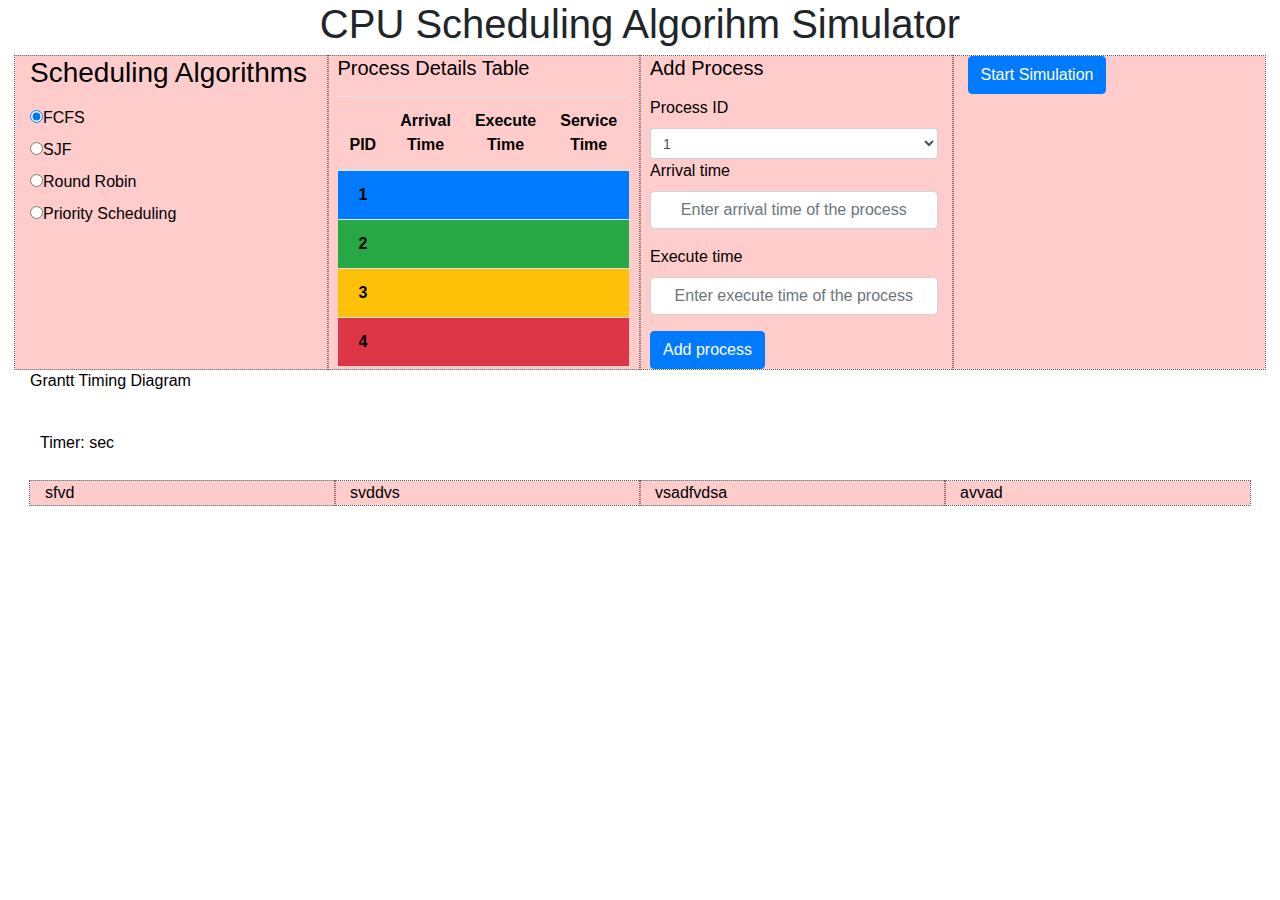
<file: index.html>
<!doctype html>
<html lang="en">
  <head>
    <!-- Required meta tags -->
    <meta charset="utf-8">
    <meta name="viewport" content="width=device-width, initial-scale=1, shrink-to-fit=no">

    <!-- Bootstrap CSS -->
    <link rel="stylesheet" href="https://maxcdn.bootstrapcdn.com/bootstrap/4.0.0/css/bootstrap.min.css" integrity="sha384-Gn5384xqQ1aoWXA+058RXPxPg6fy4IWvTNh0E263XmFcJlSAwiGgFAW/dAiS6JXm" crossorigin="anonymous">
    <link rel="stylesheet" href="app.css">
    <script src="https://ajax.googleapis.com/ajax/libs/jquery/3.2.1/jquery.min.js"></script>
    <!-- <link rel="stylesheet" href="test/styles.css"> -->
    <!-- <link rel="stylesheet" href="bootstrap.css">
    <link rel="stylesheet" href="bootstrap.min.css"> -->
    
    <title>CPU Scheduling Algorithm Simulator</title>
  </head>
  <body>
    <h1>CPU Scheduling Algorihm Simulator</h1>

    <div class="container-fluid" id="opt-btn-container">
        <div class="row">
                <div class="col-3" id="radio-buttons">
                        <label><h3>Scheduling Algorithms</h3></label>
                        <div class="radio" id="opt1" onclick=renderFCFSTable(),renderFCFSForm()>
                            <label><input type="radio" name="optradio" value="fcfs" checked="checked">FCFS</label>
                        </div>
                        <div class="radio" id="opt2" onclick="renderSJFTable(),renderSJFForm()">
                                <label><input type="radio" name="optradio" value="sjf">SJF</label>
                        </div>
                        <div class="radio" id="opt3" onclick="renderRoundRobinTable(),renderRoundRobinForm()">
                                <label><input type="radio" name="optradio" value="rr">Round Robin</label>
                        </div>
                        <div class="radio" id="opt4" onclick="renderPriorityTable(),renderPriorityForm()">
                                <label><input type="radio" name="optradio" value="pr">Priority Scheduling</label>
                        </div>
                </div>

                <div class="col-3" id="process-table-div">
                <label for="process-table-div"><h5>Process Details Table</h5></label>
                <table class="table" id="process-table-index">
                        <thead>
                                <tr>
                                <th scope="col">PID</th>
                                <th scope="col">Arrival Time</th>
                                <th scope="col">Execute Time</th>
                                <th scope="col">Service Time</th>
                                </tr>
                        </thead>
                        <tbody>
                                <tr class="bg-primary">
                                <th scope="row">1</th>
                                <td></td>
                                <td></td>
                                <td></td>
                                </tr>
                                <tr class="bg-success">
                                <th scope="row">2</th>
                                <td></td>
                                <td></td>
                                <td></td>
                                </tr>
                                <tr class="bg-warning">
                                <th scope="row">3</th>
                                <td></td>
                                <td></td>
                                <td></td>
                                </tr>
                                <tr class="bg-danger">
                                <th scope="row">4</th>
                                <td></td>
                                <td></td>
                                <td></td>
                                </tr>
                        </tbody>
                </table>
                       
                </div>
        
                <div class="col-3" id="create-process-form">
                <label for="create-process-form"><h5>Add Process</h5></label>
                <form id="add-process-index">
                        <label for="process-id-list">Process ID</label>
                        <select class="form-control form-control-sm" id="process-id-list-index">
                        <option>1</option>
                        <option>2</option>
                        <option>3</option>
                        <option>4</option>
                        </select>
                        <div class="form-group">
                                <label for="arrival-time">Arrival time</label>
                                <input type="text" class="form-control" id="arrival-time-index" placeholder="Enter arrival time of the process">
                                <!-- <small id="arrival-time-help" class="form-text text-muted">Maximum limit for arrival time:</small> -->
                        </div>
                        <div class="form-group">
                                <label for="execute-time">Execute time</label>
                                <input type="text" class="form-control" id="execute-time-index" placeholder="Enter execute time of the process">
                        </div>
                        <button type="button" class="btn btn-primary" id="btn-submit-index">Add process</button>
                </form>
                </div>
                <div class="col-3">
                        <button type="button" class="btn btn-primary" id="btn-submit-sim">Start Simulation</button>
                    
                </div>

        </div>
        <label>Grantt Timing Diagram</label>
        <div id="canvas">
                <fresh></fresh>
                <p>
                Timer: <strong id="timer"></strong> sec
                </p>
                
        </div>
        <div class="container-fluid">
                <div class="row">
                        <div class="col-sm">
                                sfvd
                        </div>
                        <div class="col-sm">
                                svddvs
                        </div>
                        <div class="col-sm">
                                vsadfvdsa
                        </div>
                        <div class="col-sm">
                                avvad
                        </div>
        
                </div>
        </div>




       
    </div>
    
    


    <!-- Optional JavaScript -->
    
    <!-- jQuery first, then Popper.js, then Bootstrap JS -->
    <!-- <script src="https://code.jquery.com/jquery-3.2.1.slim.min.js" integrity="sha384-KJ3o2DKtIkvYIK3UENzmM7KCkRr/rE9/Qpg6aAZGJwFDMVNA/GpGFF93hXpG5KkN" crossorigin="anonymous"></script> -->
    <!-- <script src="src/jquery-3.2.1.min.js"></script> -->
    <script src="https://cdnjs.cloudflare.com/ajax/libs/popper.js/1.12.9/umd/popper.min.js" integrity="sha384-ApNbgh9B+Y1QKtv3Rn7W3mgPxhU9K/ScQsAP7hUibX39j7fakFPskvXusvfa0b4Q" crossorigin="anonymous"></script>
    <script src="https://maxcdn.bootstrapcdn.com/bootstrap/4.0.0/js/bootstrap.min.js" integrity="sha384-JZR6Spejh4U02d8jOt6vLEHfe/JQGiRRSQQxSfFWpi1MquVdAyjUar5+76PVCmYl" crossorigin="anonymous"></script>
    <script src="app.js"></script>
    <script src="test/app.js"></script>
    <!-- <script src='src/FCFS.js'></script> -->
</body>
</html>
</file>
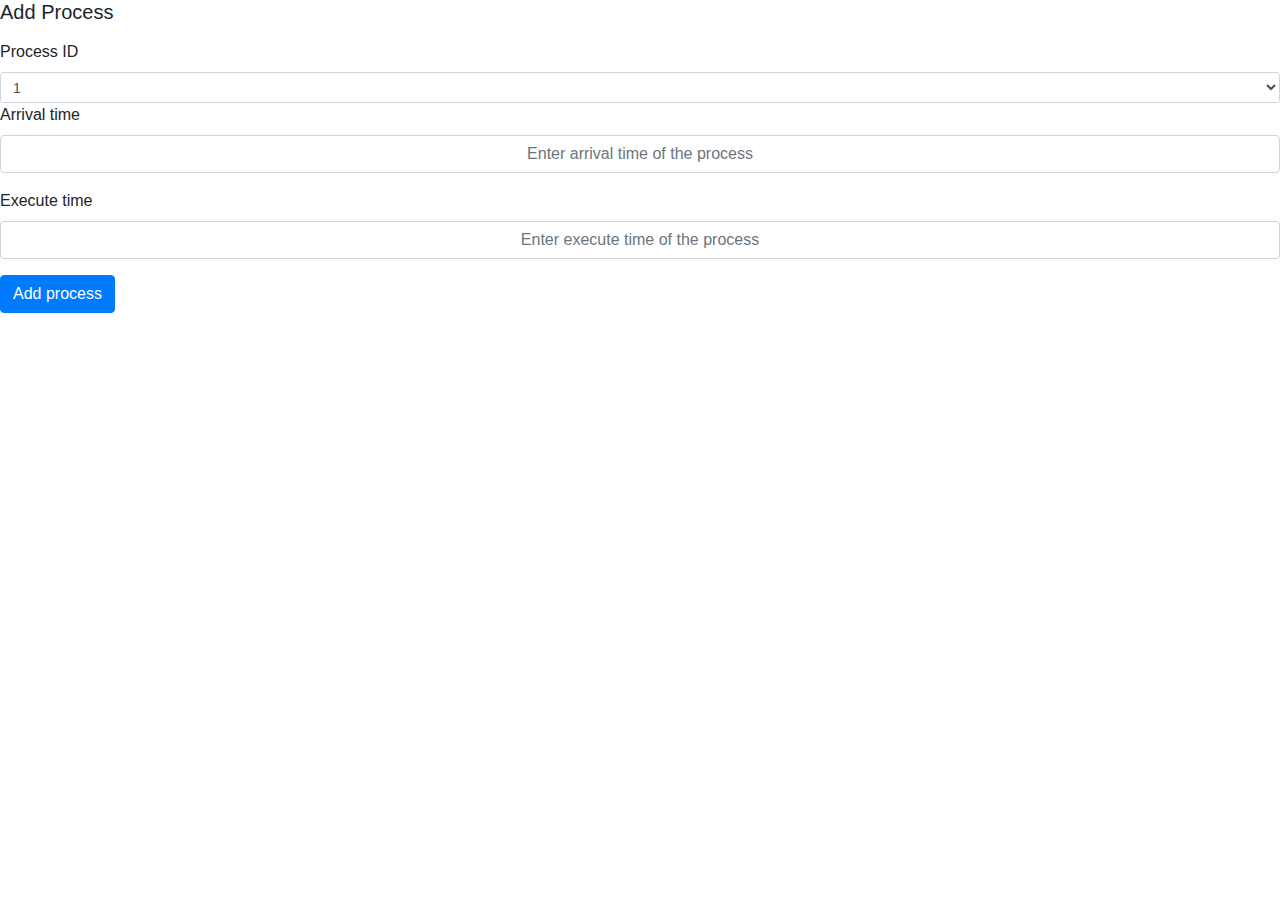
<file: src/FCFSForm.html>
<!doctype html>
<html lang="en">
  <head>
    <!-- Required meta tags -->
    <meta charset="utf-8">
    <meta name="viewport" content="width=device-width, initial-scale=1, shrink-to-fit=no">

    <!-- Bootstrap CSS -->
    <link rel="stylesheet" href="https://maxcdn.bootstrapcdn.com/bootstrap/4.0.0/css/bootstrap.min.css" integrity="sha384-Gn5384xqQ1aoWXA+058RXPxPg6fy4IWvTNh0E263XmFcJlSAwiGgFAW/dAiS6JXm" crossorigin="anonymous">
    <link rel="stylesheet" href="../app.css">
    <script src="https://ajax.googleapis.com/ajax/libs/jquery/3.2.1/jquery.min.js"></script>
    
  </head>

<body>
  <label><h5>Add Process</h5></label>
  <form id="form1" name="demo1">
        <label for="process-id-list">Process ID</label>
        <select class="form-control form-control-sm" id="process-id-list-FCFS">
          <option>1</option>
          <option>2</option>
          <option>3</option>
          <option>4</option>
        </select>
          <div class="form-group">
                  <label for="arrival-time-index">Arrival time</label>
                  <input type="text" class="form-control" id="arrival-time-FCFS" placeholder="Enter arrival time of the process">
                  <!-- <small id="arrival-time-help" class="form-text text-muted">Maximum limit for arrival time:</small> -->
          </div>
          <div class="form-group">
                  <label for="execute-time-index">Execute time</label>
                  <input type="text" class="form-control" id="execute-time-FCFS" placeholder="Enter execute time of the process">
          </div>
          <button type="button" class="btn btn-primary" id="btn-submit-FCFS">Add process</button>
  </form>
</body>
<!-- jQuery first, then Popper.js, then Bootstrap JS -->
<!-- <script src="https://code.jquery.com/jquery-3.2.1.slim.min.js" integrity="sha384-KJ3o2DKtIkvYIK3UENzmM7KCkRr/rE9/Qpg6aAZGJwFDMVNA/GpGFF93hXpG5KkN" crossorigin="anonymous"></script> -->
<!-- <script src='jquery-3.2.1.min.js'></script> -->
<script src="https://cdnjs.cloudflare.com/ajax/libs/popper.js/1.12.9/umd/popper.min.js" integrity="sha384-ApNbgh9B+Y1QKtv3Rn7W3mgPxhU9K/ScQsAP7hUibX39j7fakFPskvXusvfa0b4Q" crossorigin="anonymous"></script>
<script src="https://maxcdn.bootstrapcdn.com/bootstrap/4.0.0/js/bootstrap.min.js" integrity="sha384-JZR6Spejh4U02d8jOt6vLEHfe/JQGiRRSQQxSfFWpi1MquVdAyjUar5+76PVCmYl" crossorigin="anonymous"></script>
<script src="../app.js"></script>
<!-- <script src='FCFS.js'></script> -->
</file>
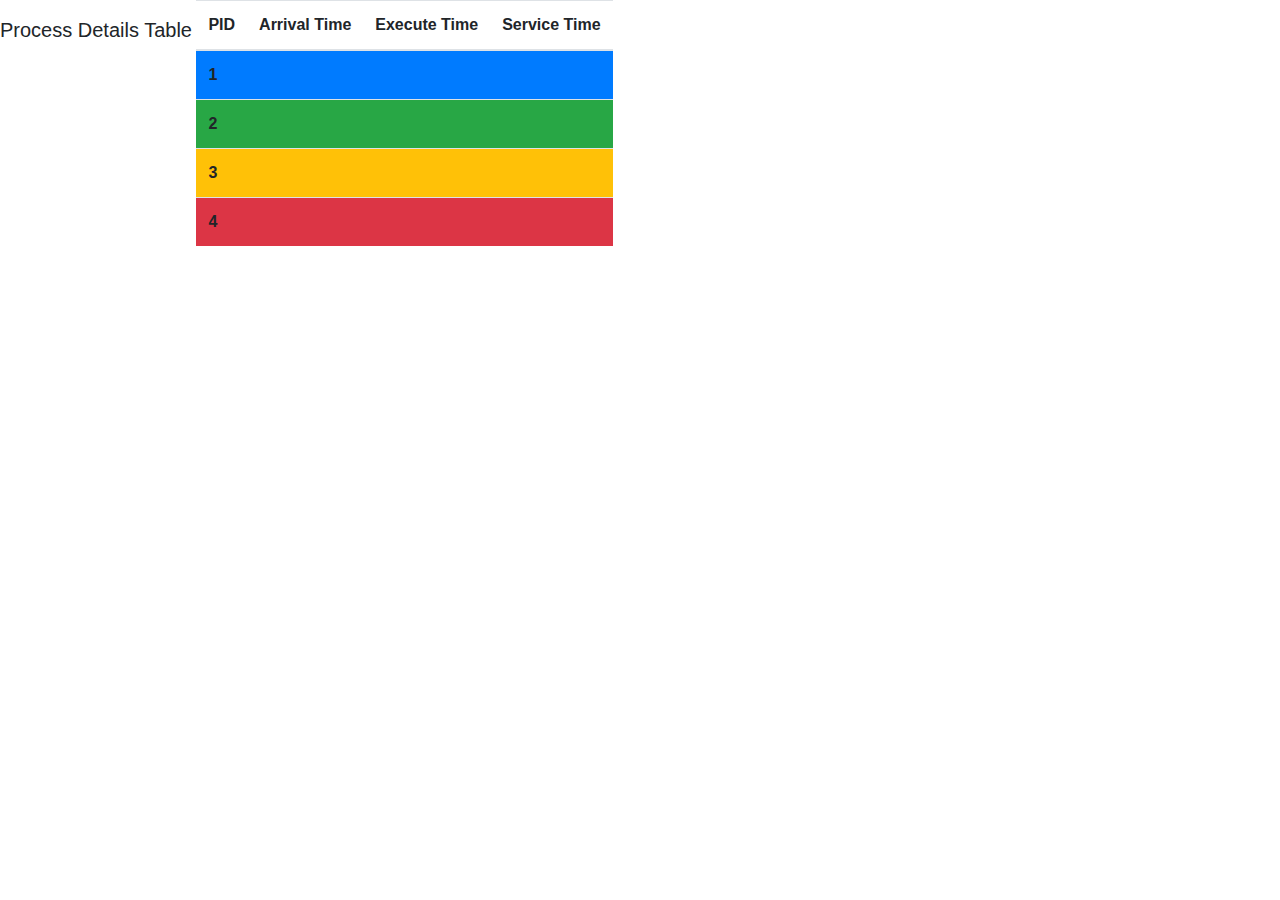
<file: src/FCFSTable.html>
<!doctype html>
<html lang="en">
  <head>
    <!-- Required meta tags -->
    <meta charset="utf-8">
    <meta name="viewport" content="width=device-width, initial-scale=1, shrink-to-fit=no">

    <!-- Bootstrap CSS -->
    <link rel="stylesheet" href="https://maxcdn.bootstrapcdn.com/bootstrap/4.0.0/css/bootstrap.min.css" integrity="sha384-Gn5384xqQ1aoWXA+058RXPxPg6fy4IWvTNh0E263XmFcJlSAwiGgFAW/dAiS6JXm" crossorigin="anonymous">
    <link rel="stylesheet" href="../app.css">
    <script src="https://ajax.googleapis.com/ajax/libs/jquery/3.2.1/jquery.min.js"></script>
    <!-- <link rel="stylesheet" href="bootstrap.css">
    <link rel="stylesheet" href="bootstrap.min.css"> -->
  </head>

<body>
<label><h5>Process Details Table</h5></label>
<table class="table" id="process-table-FCFS">
    <thead>
        <tr>
        <th scope="col">PID</th>
        <th scope="col">Arrival Time</th>
        <th scope="col">Execute Time</th>
        <th scope="col">Service Time</th>
        </tr>
    </thead>
    <tbody>
        <tr class="bg-primary">
        <th scope="row">1</th>
        <td></td>
        <td></td>
        <td></td>
        </tr>
        <tr class="bg-success">
        <th scope="row">2</th>
        <td></td>
        <td></td>
        <td></td>
        </tr>
        <tr class="bg-warning">
        <th scope="row">3</th>
        <td></td>
        <td></td>
        <td></td>
        </tr>
        <tr class="bg-danger">
            <th scope="row">4</th>
            <td></td>
            <td></td>
            <td></td>
            </tr>
    </tbody>
</table>
</body>
<!-- jQuery first, then Popper.js, then Bootstrap JS -->
<!-- <script src="https://code.jquery.com/jquery-3.2.1.slim.min.js" integrity="sha384-KJ3o2DKtIkvYIK3UENzmM7KCkRr/rE9/Qpg6aAZGJwFDMVNA/GpGFF93hXpG5KkN" crossorigin="anonymous"></script> -->
<!-- <script src='jquery-3.2.1.min.js'></script> -->

<script src="https://cdnjs.cloudflare.com/ajax/libs/popper.js/1.12.9/umd/popper.min.js" integrity="sha384-ApNbgh9B+Y1QKtv3Rn7W3mgPxhU9K/ScQsAP7hUibX39j7fakFPskvXusvfa0b4Q" crossorigin="anonymous"></script>
<script src="https://maxcdn.bootstrapcdn.com/bootstrap/4.0.0/js/bootstrap.min.js" integrity="sha384-JZR6Spejh4U02d8jOt6vLEHfe/JQGiRRSQQxSfFWpi1MquVdAyjUar5+76PVCmYl" crossorigin="anonymous"></script>
<script src="../app.js"></script>
</file>
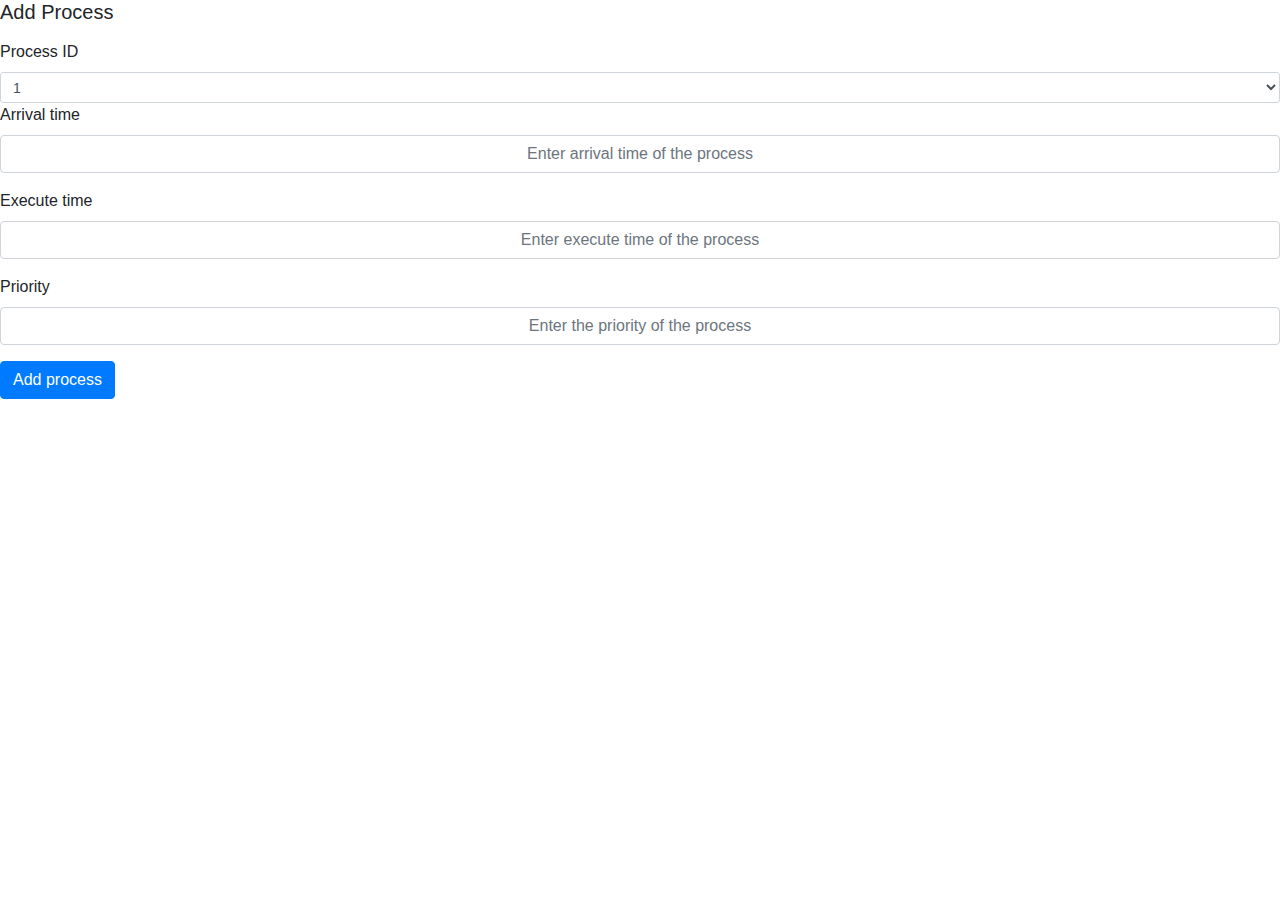
<file: src/PriorityForm.html>
<!doctype html>
<html lang="en">
  <head>
    <!-- Required meta tags -->
    <meta charset="utf-8">
    <meta name="viewport" content="width=device-width, initial-scale=1, shrink-to-fit=no">

    <!-- Bootstrap CSS -->
    <link rel="stylesheet" href="https://maxcdn.bootstrapcdn.com/bootstrap/4.0.0/css/bootstrap.min.css" integrity="sha384-Gn5384xqQ1aoWXA+058RXPxPg6fy4IWvTNh0E263XmFcJlSAwiGgFAW/dAiS6JXm" crossorigin="anonymous">
    <link rel="stylesheet" href="../app.css">
    <script src="https://ajax.googleapis.com/ajax/libs/jquery/3.2.1/jquery.min.js"></script>
    <!-- <link rel="stylesheet" href="bootstrap.css">
    <link rel="stylesheet" href="bootstrap.min.css"> -->
  </head>

<body>
  <label for="create-process-form"><h5>Add Process</h5></label>
  <form>
        <label for="process-id-list-PR">Process ID</label>
        <select class="form-control form-control-sm" id="process-id-list-PR">
          <option>1</option>
          <option>2</option>
          <option>3</option>
          <option>4</option>
        </select>
          <div class="form-group">
                  <label for="arrival-time-PR">Arrival time</label>
                  <input type="text" class="form-control" id="arrival-time-PR" placeholder="Enter arrival time of the process">
                  <!-- <small id="arrival-time-help" class="form-text text-muted">Maximum limit for arrival time:</small> -->
          </div>
          <div class="form-group">
                  <label for="execute-time-PR">Execute time</label>
                  <input type="text" class="form-control" id="execute-time-PR" placeholder="Enter execute time of the process">
          </div>
          <div class="form-group">
                <label for="priority">Priority</label>
                <input type="text" class="form-control" id="priority" placeholder="Enter the priority of the process">
        </div>
          <button type="button" class="btn btn-primary" id="btn-submit-PR">Add process</button>
  </form>
</body>
<!-- jQuery first, then Popper.js, then Bootstrap JS -->
<!-- <script src="https://code.jquery.com/jquery-3.2.1.slim.min.js" integrity="sha384-KJ3o2DKtIkvYIK3UENzmM7KCkRr/rE9/Qpg6aAZGJwFDMVNA/GpGFF93hXpG5KkN" crossorigin="anonymous"></script> -->
<!-- <script src='jquery-3.2.1.min.js'></script> -->
<script src="https://cdnjs.cloudflare.com/ajax/libs/popper.js/1.12.9/umd/popper.min.js" integrity="sha384-ApNbgh9B+Y1QKtv3Rn7W3mgPxhU9K/ScQsAP7hUibX39j7fakFPskvXusvfa0b4Q" crossorigin="anonymous"></script>
<script src="https://maxcdn.bootstrapcdn.com/bootstrap/4.0.0/js/bootstrap.min.js" integrity="sha384-JZR6Spejh4U02d8jOt6vLEHfe/JQGiRRSQQxSfFWpi1MquVdAyjUar5+76PVCmYl" crossorigin="anonymous"></script>
<script src="../app.js"></script>
</file>
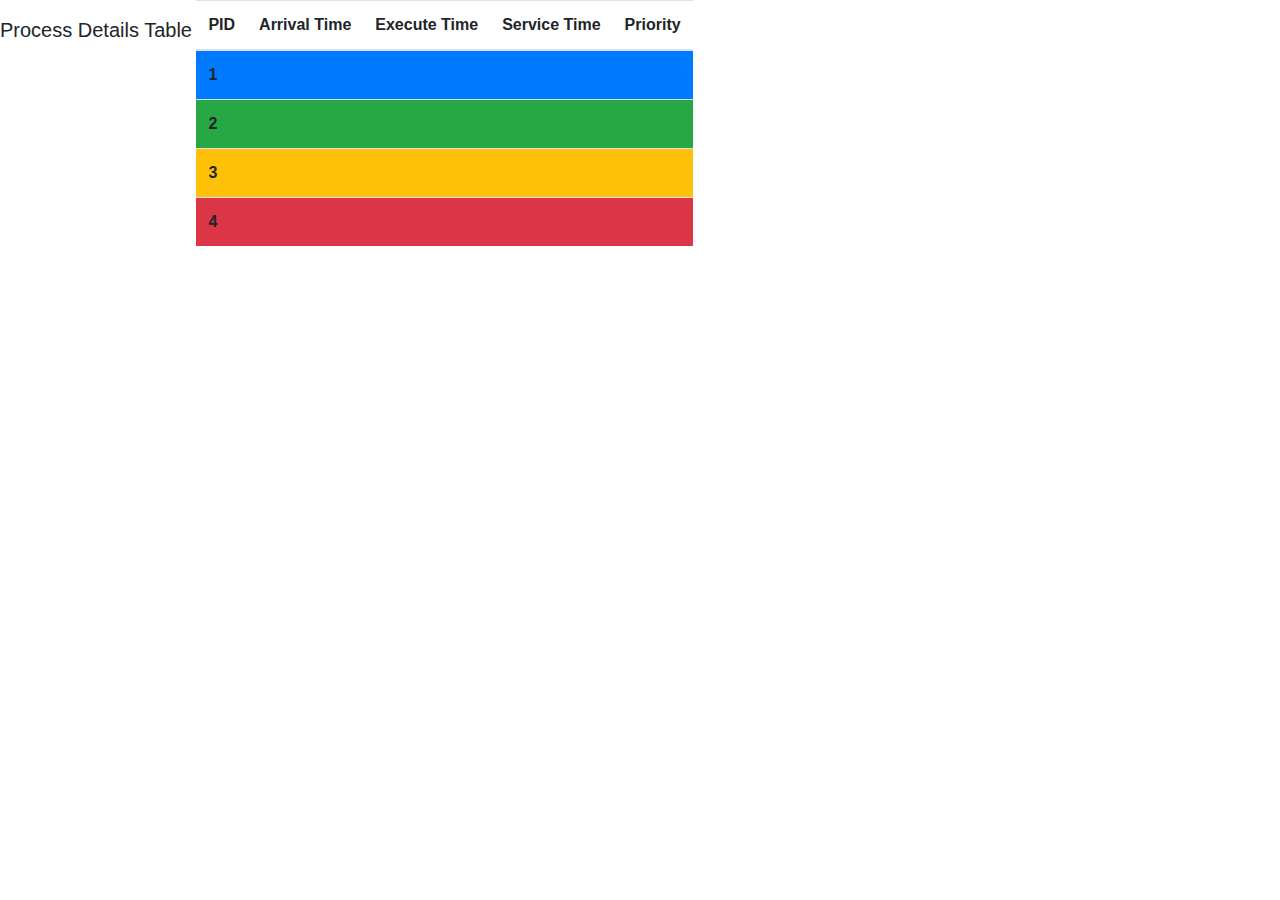
<file: src/PriorityTable.html>
<!doctype html>
<html lang="en">
  <head>
    <!-- Required meta tags -->
    <meta charset="utf-8">
    <meta name="viewport" content="width=device-width, initial-scale=1, shrink-to-fit=no">

    <!-- Bootstrap CSS -->
    <link rel="stylesheet" href="https://maxcdn.bootstrapcdn.com/bootstrap/4.0.0/css/bootstrap.min.css" integrity="sha384-Gn5384xqQ1aoWXA+058RXPxPg6fy4IWvTNh0E263XmFcJlSAwiGgFAW/dAiS6JXm" crossorigin="anonymous">
    <link rel="stylesheet" href="../app.css">
    <script src="https://ajax.googleapis.com/ajax/libs/jquery/3.2.1/jquery.min.js"></script>
    <!-- <link rel="stylesheet" href="bootstrap.css">
    <link rel="stylesheet" href="bootstrap.min.css"> -->
  </head>

<body>
<label><h5>Process Details Table</h5></label>
<table class="table" id="process-table-PR">
    <thead>
        <tr>
        <th scope="col">PID</th>
        <th scope="col">Arrival Time</th>
        <th scope="col">Execute Time</th>
        <th scope="col">Service Time</th>
        <th scope="col">Priority</th>

        </tr>
    </thead>
    <tbody>
        <tr class="bg-primary">
        <th scope="row">1</th>
        <td></td>
        <td></td>
        <td></td>
        <td></td>
        </tr>
        <tr class="bg-success">
        <th scope="row">2</th>
        <td></td>
        <td></td>
        <td></td>
        <td></td>
        </tr>
        <tr class="bg-warning">
        <th scope="row">3</th>
        <td></td>
        <td></td>
        <td></td>
        <td></td>
        </tr>
        <tr class="bg-danger">
            <th scope="row">4</th>
            <td></td>
            <td></td>
            <td></td>
            <td></td>
            </tr>
    </tbody>
</table>
</body>
<!-- jQuery first, then Popper.js, then Bootstrap JS -->
<!-- <script src="https://code.jquery.com/jquery-3.2.1.slim.min.js" integrity="sha384-KJ3o2DKtIkvYIK3UENzmM7KCkRr/rE9/Qpg6aAZGJwFDMVNA/GpGFF93hXpG5KkN" crossorigin="anonymous"></script> -->
<!-- <script src='jquery-3.2.1.min.js'></script> -->

<script src="https://cdnjs.cloudflare.com/ajax/libs/popper.js/1.12.9/umd/popper.min.js" integrity="sha384-ApNbgh9B+Y1QKtv3Rn7W3mgPxhU9K/ScQsAP7hUibX39j7fakFPskvXusvfa0b4Q" crossorigin="anonymous"></script>
<script src="https://maxcdn.bootstrapcdn.com/bootstrap/4.0.0/js/bootstrap.min.js" integrity="sha384-JZR6Spejh4U02d8jOt6vLEHfe/JQGiRRSQQxSfFWpi1MquVdAyjUar5+76PVCmYl" crossorigin="anonymous"></script>
<script src="../app.js"></script>
</file>
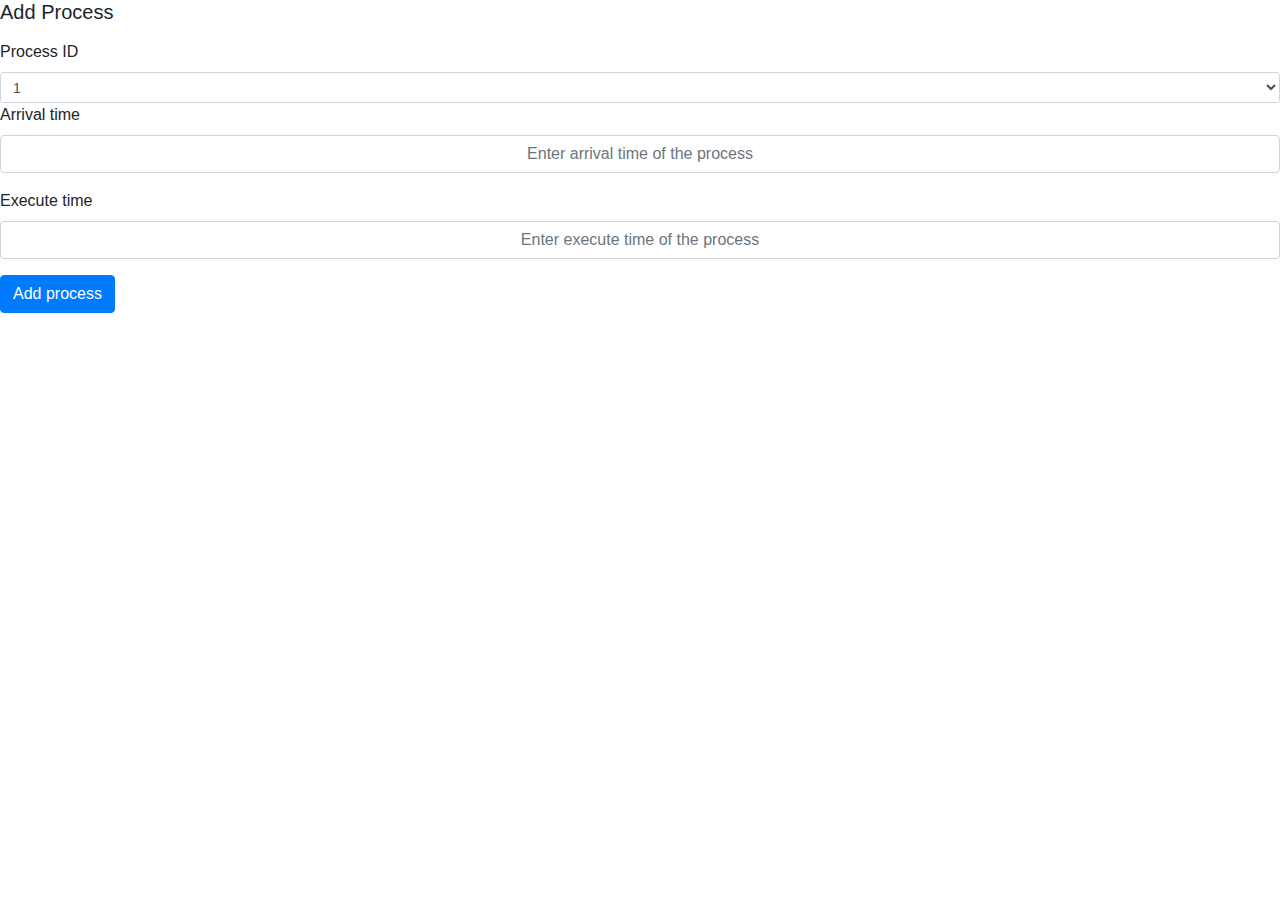
<file: src/RoundRobinForm.html>
<!doctype html>
<html lang="en">
  <head>
    <!-- Required meta tags -->
    <meta charset="utf-8">
    <meta name="viewport" content="width=device-width, initial-scale=1, shrink-to-fit=no">

    <!-- Bootstrap CSS -->
    <link rel="stylesheet" href="https://maxcdn.bootstrapcdn.com/bootstrap/4.0.0/css/bootstrap.min.css" integrity="sha384-Gn5384xqQ1aoWXA+058RXPxPg6fy4IWvTNh0E263XmFcJlSAwiGgFAW/dAiS6JXm" crossorigin="anonymous">
    <link rel="stylesheet" href="../app.css">
    <script src="https://ajax.googleapis.com/ajax/libs/jquery/3.2.1/jquery.min.js"></script>
    <!-- <link rel="stylesheet" href="bootstrap.css">
    <link rel="stylesheet" href="bootstrap.min.css"> -->
  </head>

<body>
<label><h5>Add Process</h5></label>
 <form>
        <label for="process-id-list">Process ID</label>
        <select class="form-control form-control-sm" id="process-id-list-RR">
        <option>1</option>
        <option>2</option>
        <option>3</option>
        <option>4</option>
        </select>
    <div class="form-group">
            <label for="arrival-time">Arrival time</label>
            <input type="text" class="form-control" id="arrival-time-RR" placeholder="Enter arrival time of the process">
            <!-- <small id="arrival-time-help" class="form-text text-muted">Maximum limit for arrival time:</small> -->
    </div>
    <div class="form-group">
            <label for="execute-time">Execute time</label>
            <input type="text" class="form-control" id="execute-time-RR" placeholder="Enter execute time of the process">
    </div>
    <button type="button" class="btn btn-primary" id="btn-submit-RR">Add process</button>
</form>
</body>
<!-- jQuery first, then Popper.js, then Bootstrap JS -->
<!-- <script src="https://code.jquery.com/jquery-3.2.1.slim.min.js" integrity="sha384-KJ3o2DKtIkvYIK3UENzmM7KCkRr/rE9/Qpg6aAZGJwFDMVNA/GpGFF93hXpG5KkN" crossorigin="anonymous"></script> -->
<!-- <script src='jquery-3.2.1.min.js'></script> -->
<script src="https://cdnjs.cloudflare.com/ajax/libs/popper.js/1.12.9/umd/popper.min.js" integrity="sha384-ApNbgh9B+Y1QKtv3Rn7W3mgPxhU9K/ScQsAP7hUibX39j7fakFPskvXusvfa0b4Q" crossorigin="anonymous"></script>
<script src="https://maxcdn.bootstrapcdn.com/bootstrap/4.0.0/js/bootstrap.min.js" integrity="sha384-JZR6Spejh4U02d8jOt6vLEHfe/JQGiRRSQQxSfFWpi1MquVdAyjUar5+76PVCmYl" crossorigin="anonymous"></script>
<script src="../app.js"></script>
</file>
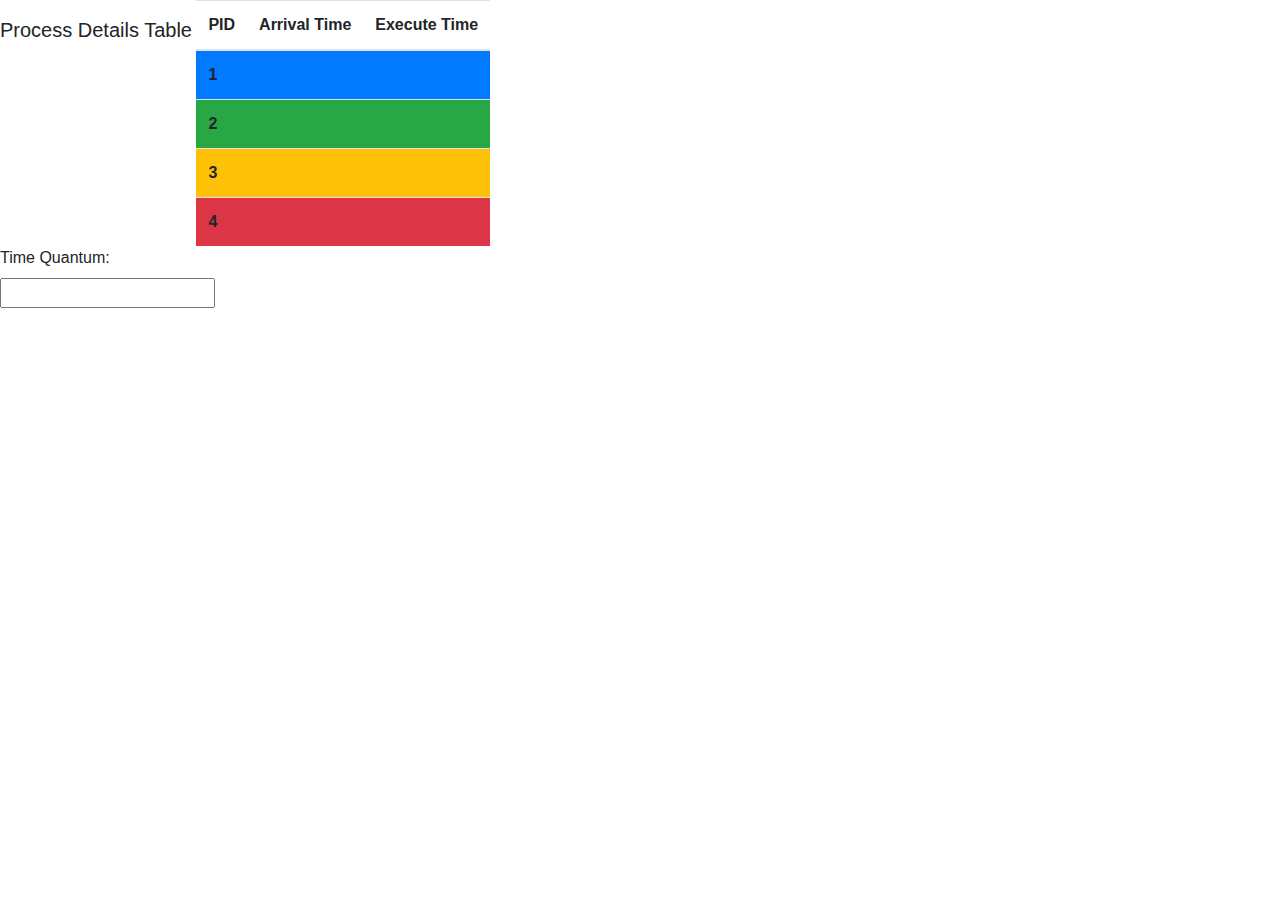
<file: src/RoundRobinTable.html>
<!doctype html>
<html lang="en">
  <head>
    <!-- Required meta tags -->
    <meta charset="utf-8">
    <meta name="viewport" content="width=device-width, initial-scale=1, shrink-to-fit=no">

    <!-- Bootstrap CSS -->
    <link rel="stylesheet" href="https://maxcdn.bootstrapcdn.com/bootstrap/4.0.0/css/bootstrap.min.css" integrity="sha384-Gn5384xqQ1aoWXA+058RXPxPg6fy4IWvTNh0E263XmFcJlSAwiGgFAW/dAiS6JXm" crossorigin="anonymous">
    <link rel="stylesheet" href="../app.css">
    <script src="https://ajax.googleapis.com/ajax/libs/jquery/3.2.1/jquery.min.js"></script>
    <!-- <link rel="stylesheet" href="bootstrap.css">
    <link rel="stylesheet" href="bootstrap.min.css"> -->
  </head>

<body>
<label><h5>Process Details Table</h5></label>
<table class="table" id="process-table-RR">
    <thead>
        <tr>
        <th scope="col">PID</th>
        <th scope="col">Arrival Time</th>
        <th scope="col">Execute Time</th>
        </tr>
    </thead>
    <tbody>
        <tr class="bg-primary">
        <th scope="row">1</th>
        <td></td>
        <td></td>
        
        </tr>
        <tr class="bg-success">
        <th scope="row">2</th>
        <td></td>
        <td></td>
        
        </tr>
        <tr class="bg-warning">
        <th scope="row">3</th>
        <td></td>
        <td></td>
        
        </tr>
        <tr class="bg-danger">
        <th scope="row">4</th>
        <td></td>
        <td></td>
            
        </tr>
    </tbody>
</table>
<form action="">
    <label id="lbl-time-quantum">Time Quantum:</label>
    <div class="form-group">
      <input type="text" id="time-quantum">
    </div>

</form>
</body>
<!-- jQuery first, then Popper.js, then Bootstrap JS -->
<!-- <script src="https://code.jquery.com/jquery-3.2.1.slim.min.js" integrity="sha384-KJ3o2DKtIkvYIK3UENzmM7KCkRr/rE9/Qpg6aAZGJwFDMVNA/GpGFF93hXpG5KkN" crossorigin="anonymous"></script> -->
<!-- <script src='jquery-3.2.1.min.js'></script> -->

<script src="https://cdnjs.cloudflare.com/ajax/libs/popper.js/1.12.9/umd/popper.min.js" integrity="sha384-ApNbgh9B+Y1QKtv3Rn7W3mgPxhU9K/ScQsAP7hUibX39j7fakFPskvXusvfa0b4Q" crossorigin="anonymous"></script>
<script src="https://maxcdn.bootstrapcdn.com/bootstrap/4.0.0/js/bootstrap.min.js" integrity="sha384-JZR6Spejh4U02d8jOt6vLEHfe/JQGiRRSQQxSfFWpi1MquVdAyjUar5+76PVCmYl" crossorigin="anonymous"></script>
<script src="../app.js"></script>
</file>
<file: app.css>
h1{
    text-align: center;
    text-decoration: blue;    
}

h5{
    text-align: center;
    text-decoration: blue;
}

#option1{
    align-self: left;
}

#optradio{
    align-self: left;
}

#opt-btn-container{
    float: left;
    color: #000;
    padding-left: 30px;
    padding-right: 30px;  
    
}

#radio-buttons{
    width: 50%;
}

.container {
    overflow: hidden;
}
.column {
    float: left;
    margin: 10px;
    padding-bottom: 100%;
    margin-bottom: -100%;

}

#process-table-div{
    padding-left: 10px;
    align-self: left;  
}

#process-table{
    border-top-color: #000;
    border-top-width: 10px;
    
    
}

#create-process-form{
    padding-left: 10px;
    align-items: left;
}

div[class="row"] {
    outline: 1px dotted rgba(0, 0, 0, 0.25);
}

div[class^="col-"] {
    background-color: rgba(255, 0, 0, 0.2);
    outline: 1px dotted rgba(0, 0, 0, 0.5);
    
}

#plain {
    margin: 1em;
    width: 70%;
}
.blue {
	background: blue;
}
		
.red {
	background: red;
}
.green {
	background: green;
}
		
.yellow {
	background: yellow;
}

#canvas{
    padding: 10px;
}

p{
    padding-top: 20px;
}




fresh th {
    background: linear-gradient(red, lightgray);
    text-align: left;
    border: 1px solid black;
    height: 400 px;
}
fresh td {
    border: 1px solid black;
    border-bottom: 0px;
    /*border-right: 0;*/
    height: 20px;
    text-align: left;
}

div th, div td {
    /* border: 1px solid black; */
    text-align: center;
}
table {
    display: inline;
    border-collapse: collapse;
}
input {
    text-align: center;
}
#curtain {
  background-color: white;
}

#one{
    background: #007bff;
    text-align: left;
    border: 1px solid black;
    height: 400 px;
}

#two{
    background: #28a745;
    text-align: left;
    border: 1px solid black;
    height: 400 px;
}

#three{
    background: #ffc107;
    text-align: left;
    border: 1px solid black;
    height: 400 px;
}

#four{
    background: #dc3545;
    text-align: left;
    border: 1px solid black;
    height: 400 px;
}
















/* .progress {
</file>
<file: test/styles.css>
fresh th {
    background: linear-gradient(red, lightgray);
    text-align: left;
    border: 1px solid black;
    height: 400 px;
}
fresh td {
    border: 1px solid black;
    border-bottom: 0px;
    /*border-right: 0;*/
    height: 20px;
    text-align: left;
}

div th, div td {
    /* border: 1px solid black; */
    text-align: center;
}
table {
    display: inline;
    border-collapse: collapse;
}
input {
    text-align: center;
}
#curtain {
  background-color: white;
}

#one{
    background: #007bff;
    text-align: left;
    border: 1px solid black;
    height: 400 px;
}

#two{
    background: #28a745;
    text-align: left;
    border: 1px solid black;
    height: 400 px;
}

#three{
    background: #ffc107;
    text-align: left;
    border: 1px solid black;
    height: 400 px;
}

#four{
    background: #dc3545;
    text-align: left;
    border: 1px solid black;
    height: 400 px;
}
















/* .progress {
    height: 1.5rem;
    overflow: hidden;
    background-color: grey;
    border-radius: .25rem;
}
.progress-bar {
    display: inline-block;
    height: 100%;
}
.bg-weak {
    background-color: #d9534f;
}
.bg-good {
    background-color: #f0ad4e!important;
}
.bg-strong {
    background-color: #5cb85c!important;
} */
</file>
